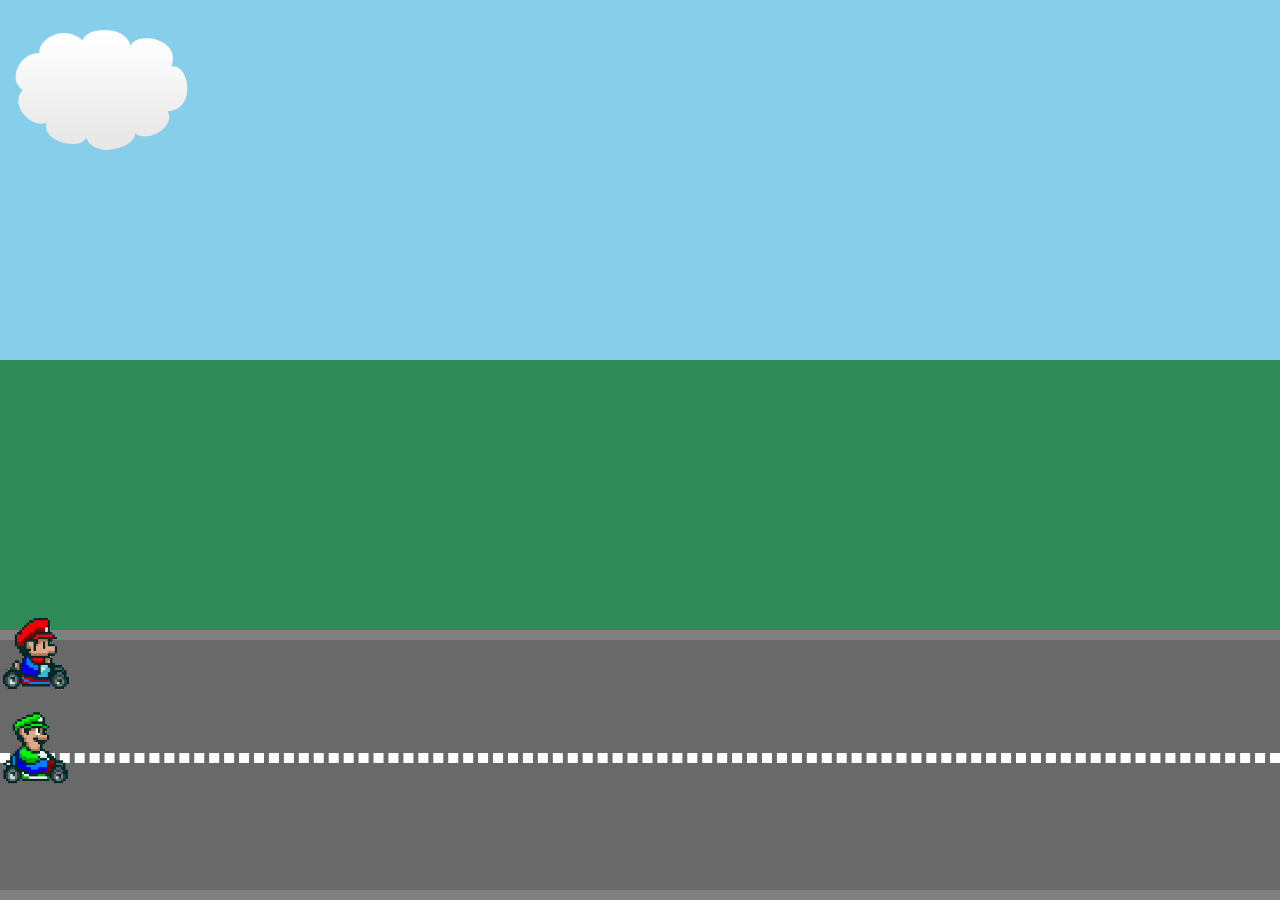
<file: index.html>
<!DOCTYPE html>
<html lang="en">

<head>
  <meta charset="UTF-8">
  <meta http-equiv="X-UA-Compatible" content="IE=edge">
  <meta name="viewport" content="width=device-width, initial-scale=1.0">
  <title>Mario vs Luigi</title>
  <link href="style.css" rel="stylesheet" type="text/css">
</head>

<body>
  <div class="sky">
    <img class="cloud" src="./img/cloud.png" alt="cloud">
  </div>
  <div class="grass"></div>
  <div class="road">
    <img class="luigi" src="./img/luigi.png" alt="luigi">
    <div class="lines"></div>
    <img class="mario" src="./img/mario.png" alt="mario">
  </div>
</body>

</html>
</file>
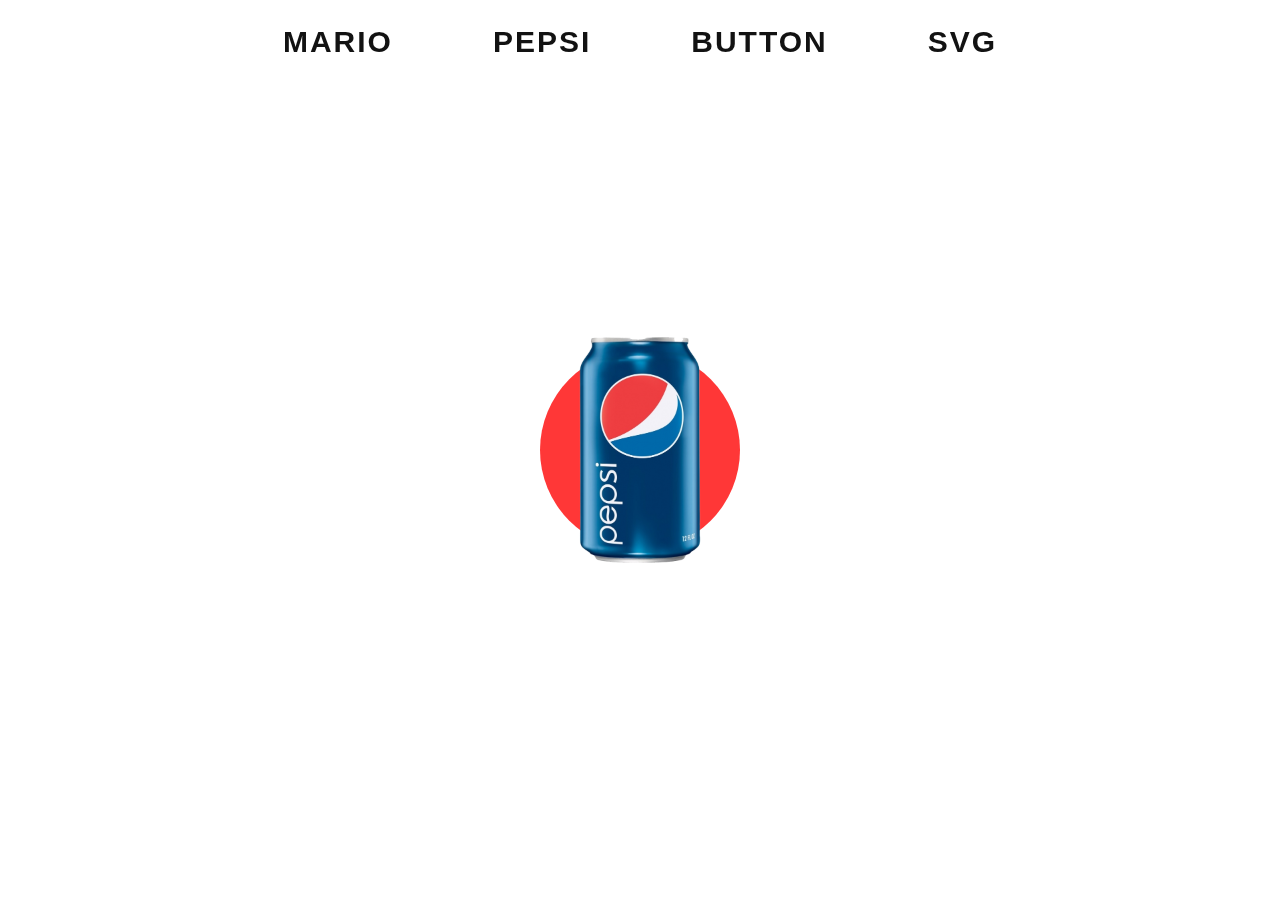
<file: pepsi.html>
<!DOCTYPE html>
<html lang="en">

<head>
  <meta charset="UTF-8">
  <meta http-equiv="X-UA-Compatible" content="IE=edge">
  <meta name="viewport" content="width=device-width, initial-scale=1.0">
  <title>Pepsi</title>
  <link href="pepsi.css" rel="stylesheet" type="text/css">
</head>

<body>

  <ul class="menu">
    <li>
      <a href="index.html">Mario</a>
    </li>
    <li>
      <a href="pepsi.html">Pepsi</a>
    </li>
    <li>
      <a href="button.html">Button</a>
    </li>
    <li>
      <a href="location.html">SVG</a>
    </li>
  </ul>
  <div class="card">
    <div class="circle">
      <img src="img/pepsi.png" alt="pepsi">
      <div class="content">
        <h3>
          Pepsi
        </h3>
        <p>
          Price : Rs.50
        </p>
        <button>
          Buy
        </button>
      </div>
    </div>
  </div>

</body>

</html>
</file>
<file: style.css>
* {
  box-sizing: border-box;
  margin: 0;
  padding: 0;
}

html,
body {
  height: 100vh;
  width: 100vw;
  overflow: hidden;
}

.grass,
.sky,
.road {
  position: relative;
}

.sky {
  height: 40%;
  background: skyblue;
  animation: Sky 20s infinite;
}

.cloud {
  position: absolute;
  top: 20px;
  right: 25px;
  width: 100px;
}

.cloud:nth-child(1) {
  width: 200px;
  left: 0;
  right: unset;
  animation: CloudB 30s infinite;
}
.cloud:nth-child(2) {
  animation: CloudA 50s infinite;
}

.grass {
  height: 30%;
  background: seagreen;
}

.road {
  height: 30%;
  background: dimgrey;
  border-top: 10px solid grey;
  border-bottom: 10px solid grey;
}

.lines {
  border: 5px dashed #fff;
  height: 0px;
  width: 100%;
  position: absolute;
  top: 45%;
}

.mario,
.luigi {
  position: absolute;
  top: -25px;
  left: 0;
  width: 70px;
  z-index: 99;
  animation: Drive 5s 1s cubic-bezier(0.64, -0.33, 0.8, 1.12) infinite;
  transform: rotateY(0deg);
}

.luigi {
  top: 70px;
  animation: Drive 5.3s 1s cubic-bezier(0.64, -0.33, 0.8, 1.12) infinite;
}



@keyframes Drive {
  0% {
    left: 0;
  }
  50% {
    left: 100%;
  }
  100% {
    left: 0;
  }
}

@keyframes CloudA {
  0% {
    right: 25%;
    transform: translateY(10px);
    opacity: 0.5;
  }
  50% {
    right: 50%;
    transform: translateY(30px);
    opacity: 0.8;
  }
  75% {
    right: 75%;
    transform: translateY(20px);
    opacity: 1;
  }
  100% {
    right: 25%;
    transform: translateY(10px);
    opacity: 0.5;
  }
}

@keyframes CloudB {
  0% {
    left: 10%;
    transform: translateY(20px);
  }
  50% {
    left: 30%;
    transform: translateY(50px);
  }
  75% {
    left: 55%;
    transform: translateY(35px);
  }
  100% {
    left: 10%;
    transform: translateY(20px);
  }
}

@keyframes Sky {
  0% {
    background-color: #98d1db;
  }
  50% {
    background-color: #98d1db50;
  }
  75% {
    background-color: #98d1db80;
  }
  100% {
    background-color: #98d1db;
  }
}

@media (max-width: 767px) {
  .lines {
    border-width: 2px;
  }
  .mario,
  .luigi {
    width: 30px;
    top: 10%;
    animation-duration: 6s;
  }
  .luigi {
    top: 65%;
    animation-duration: 7s;
  }
}
.menu {
  position: fixed;
  width: 100%;
  display: flex;
  justify-content: center;
  align-items: center;
  gap: 100px;
  top: 25px;
  padding: 0;
  list-style: none;
  z-index: 9999999999;
}

.menu a {
  font-size: 30px;
  color: #121212;
  text-decoration: none;
  text-transform: uppercase;
  font-weight: bold;
  letter-spacing: 2px;
  font-family: cursive, sans-serif;
}
</file>
<file: pepsi.css>
* {
  box-sizing: border-box;
  margin: 0;
  padding: 0;
}

body {
  height: 100vh;
  width: 100vw;
  display: flex;
  justify-content: center;
  align-items: center;
}

.card {
  width: 500px;
  height: 250px;
  position: relative;
  display: flex;
  justify-content: center;
  align-items: center;
}

.card .circle {
  height: 200px;
  width: 200px;
  border-radius: 100%;
  background-color: #ff3737;
  display: flex;
  justify-content: center;
  align-items: center;
  transition: 0.3s all linear;
  gap: 30px;
}

.card .circle:hover {
  width: 100%;
  height: 100%;
  border-radius: 15px;
  box-shadow: 0px 2px 4px #00000050;
  background-color: #87ceeb;
}

.circle .content {
  width: 180px;
  display: none;
  transition: 1s all linear;
}

.circle:hover .content {
  display: block;
  animation: ContentDiv 0.5s linear;
}

.card .circle img {
  position: relative;
  right: 0;
  width: 150px;
  z-index: 9999;
  transition: 0.5s all ease;
}

.card .circle:hover img {
  width: 250px;
  right: 20px;
  animation: Pepsi 0.5s linear;
}

.card h3 {
  font-size: 30px;
  font-family: cairo;
  margin-bottom: 5px;
  color: #fff;
}

.card p {
  font-size: 20px;
  font-family: cairo;
  font-weight: bold;
  margin-bottom: 10px;
  color: #fff;
}

.card button {
  font-size: 18px;
  font-family: cairo;
  font-weight: bold;
  margin-bottom: 0px;
  color: #004883;
  width: 100%;
  border: none;
  border-radius: 10px;
  background: #fff;
  padding: 5px;
  cursor: pointer;
}

@keyframes ContentDiv {
  0% {
    opacity: 0;
    transform: translateX(-200px);
  }
  100% {
    opacity: 1;
    transform: translateX(0px);
  }
}
@keyframes Pepsi {
  0% {
    opacity: 0;
    transform: rotate(0deg);
  }
  100% {
    opacity: 1;
    transform: rotate(360deg);
  }
}
.menu {
  position: fixed;
  width: 100%;
  display: flex;
  justify-content: center;
  align-items: center;
  gap: 100px;
  top: 25px;
  padding: 0;
  list-style: none;
  z-index: 9999999999;
}

.menu a {
  font-size: 30px;
  color: #121212;
  text-decoration: none;
  text-transform: uppercase;
  font-weight: bold;
  letter-spacing: 2px;
  font-family: cursive, sans-serif;
}
</file>
